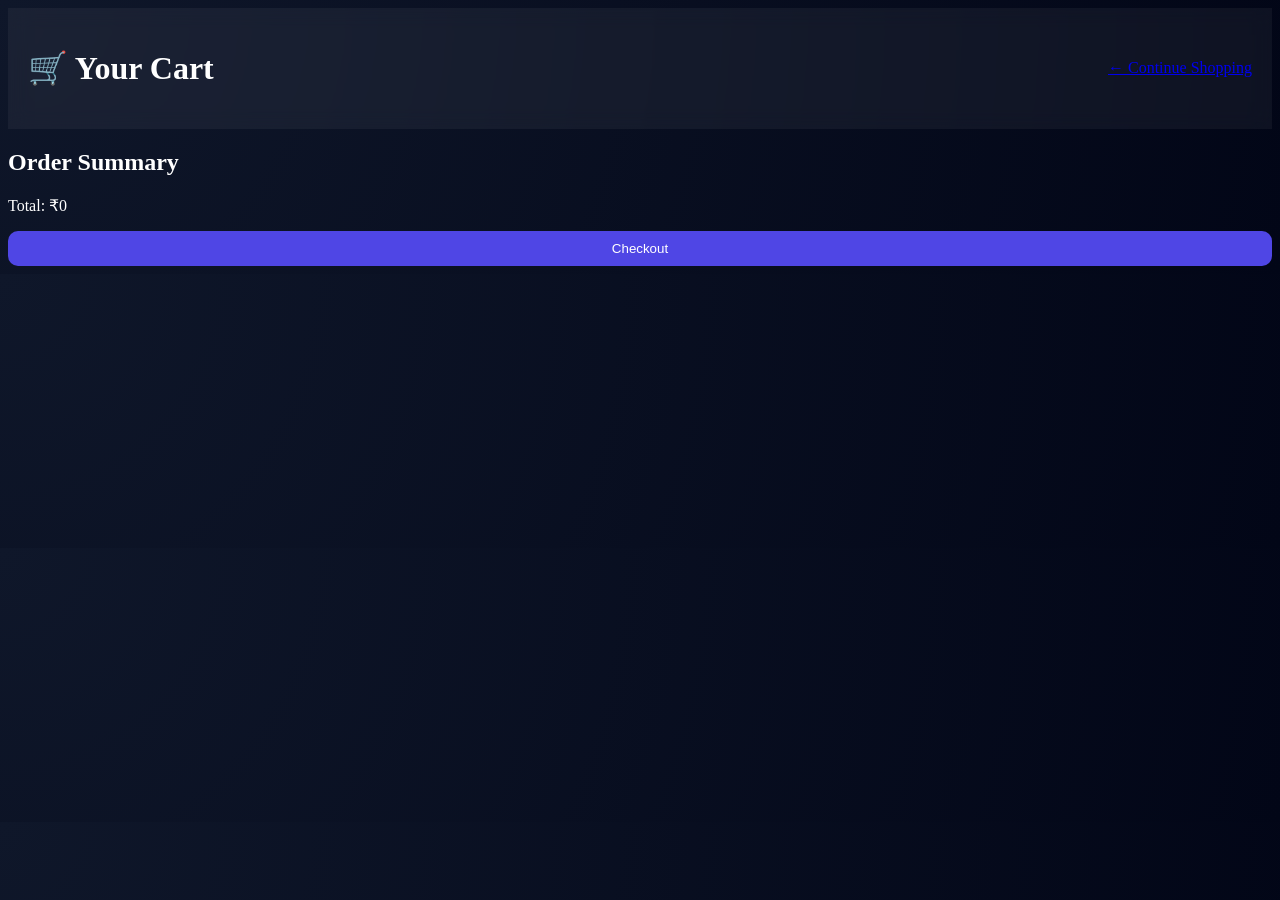
<file: cart.html>
<!DOCTYPE html>
<html>

<head>
    <title>Cart - NeoStore</title>

    <link href="https://fonts.googleapis.com/css2?family=Poppins:wght@300;400;600;700&display=swap" rel="stylesheet">

    <link rel="stylesheet" href="style.css">
</head>

<body>

    <header>
        <h1>🛒 Your Cart</h1>
        <a href="index.html" class="cart-btn">← Continue Shopping</a>
    </header>

    <div class="cart-container">

        <div id="cart"></div>

        <div class="bill-card">
            <h2>Order Summary</h2>
            <p id="total">Total: ₹0</p>

            <button onclick="checkout()">Checkout</button>
        </div>

    </div>

    <script src="cart.js"></script>
</body>

</html>
</file>
<file: style.css>
body {
     background: radial-gradient(circle at top left, #0f172a, #020617);
     color: white;
 }

/* HEADER */
header {
    display: flex;
    gap: 15px;
    align-items: center;
    justify-content: space-between;
    padding: 20px;
    background: rgba(255, 255, 255, 0.05);
    backdrop-filter: blur(10px);
    position: sticky;
    top: 0;
}

header input {
    width: 40%;
    padding: 10px;
    border-radius: 10px;
    border: none;
    outline: none;
}

/* FILTERS */
.filters {
    display: flex;
    gap: 10px;
    justify-content: center;
    margin: 15px;
}

.filters button {
    padding: 8px 14px;
    border: none;
    border-radius: 8px;
    background: #1f2937;
    color: white;
    cursor: pointer;
    transition: 0.3s;
}

.filters button:hover {
    background: #4f46e5;
}

/* GRID */
#products {
    display: grid;
    grid-template-columns: repeat(auto-fit, minmax(230px, 1fr));
    gap: 20px;
    padding: 20px;
}

/* CARD */
.product {
    background: rgba(255, 255, 255, 0.06);
    border-radius: 16px;
    overflow: hidden;
    transition: 0.3s;
    animation: fadeUp 0.4s ease;
}

.product:hover {
    transform: translateY(-10px);
}

.imgBox {
    height: 180px;
}

.imgBox img {
    width: 100%;
    height: 100%;
    object-fit: cover;
}

.info {
    padding: 15px;
}

.price {
    color: #22c55e;
    margin: 8px 0;
}

button {
    width: 100%;
    padding: 10px;
    background: #4f46e5;
    border: none;
    color: white;
    border-radius: 10px;
    cursor: pointer;
}

button:hover {
    background: #6366f1;
}

/* ANIMATION */
@keyframes fadeUp {
    from {
        opacity: 0;
        transform: translateY(20px);
    }

    to {
        opacity: 1;
        transform: translateY(0);
    }
}
</file>
